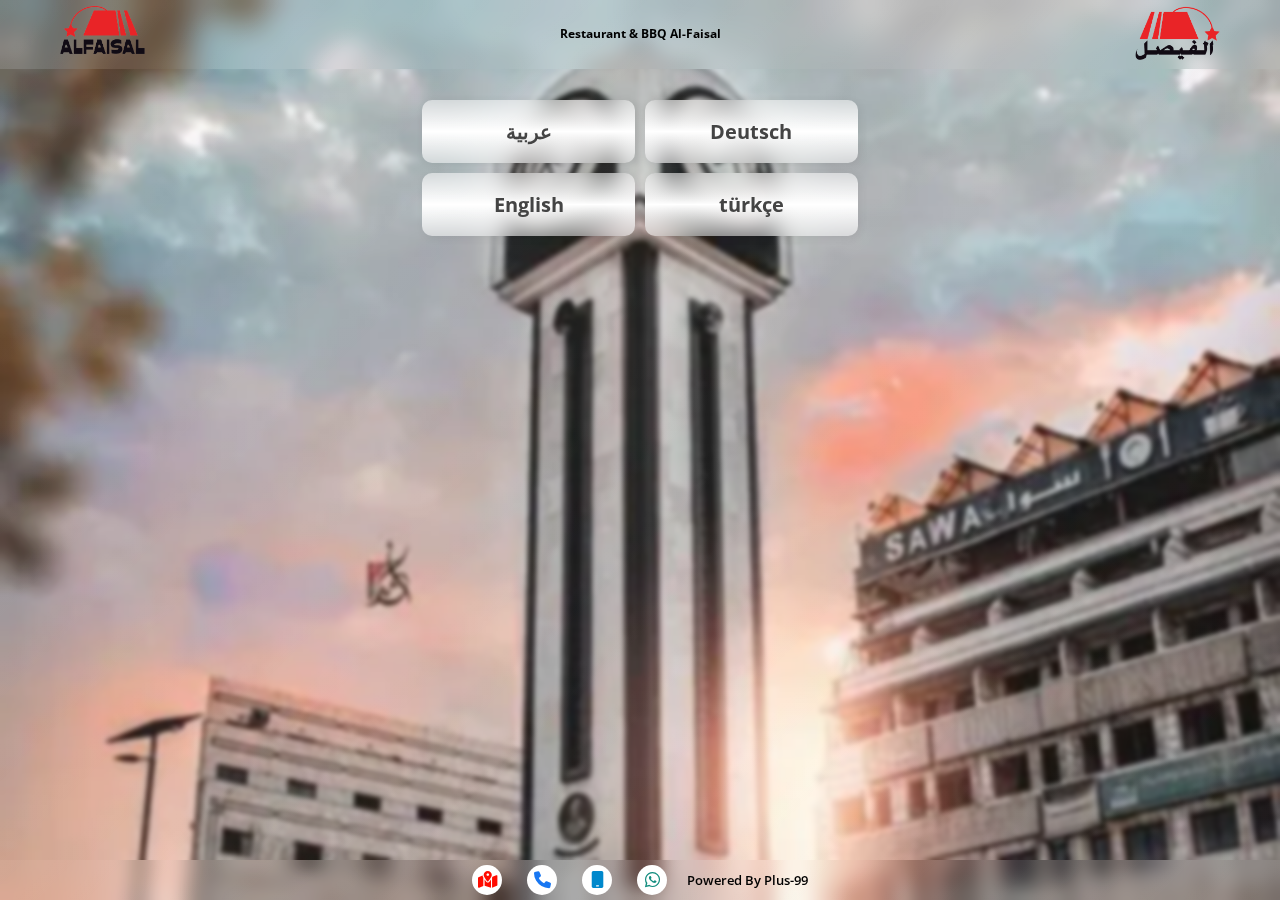
<file: index.html>
<!DOCTYPE html>
<html lang="en">

<head>
    <meta charset="UTF-8">
    <meta http-equiv="X-UA-Compatible" content="IE=edge">
    <meta name="viewport" content="width=device-width, initial-scale=1.0">
    <title>Document</title>

    <!-- Normalize File -->
    <link rel="stylesheet" href="css/normalize.css">
    <!-- Css File -->
    <link rel="stylesheet" href="css/style.css">
    <!-- Font Awesome File -->
    <link rel="stylesheet" href="css/all.min.css">
    <!-- Open Sans Font -->
    <link rel="preconnect" href="https://fonts.googleapis.com">
    <link rel="preconnect" href="https://fonts.gstatic.com" crossorigin>
    <link href="https://fonts.googleapis.com/css2?family=Open+Sans:wght@300;400;500;600;700&display=swap"
        rel="stylesheet">
</head>

<body>
    <!-- Start Header -->
    <div class="header">
        <div class="container">
            <div class="logo"><img src="images/faisal2-removebg-preview.png" alt="meal"></div>
            <div class="rest-name">Restaurant & BBQ Al-Faisal</div>
            <div class="logo"><img src="images/faisal1-removebg-preview.png" alt="meal"></div>
        </div>
    </div>
    <!-- End Header -->
    <!-- Start Languages Section -->
    <div class="languages">
        <div class="container">
            <div class="all-language">
                <a href="category.html" class="box">
                    <div>
                        <span>عربية</span>
                    </div>
                </a>
                <a href="category.html" class="box">
                    <div>
                        <span>Deutsch</span>
                    </div>
                </a>
                <a href="category.html" class="box">
                    <div>
                        <span>English</span>
                    </div>
                </a>
                <a href="category.html" class="box">
                    <div>
                        <span>türkçe</span>
                    </div>
                </a>
            </div>
        </div>
    </div>
    <!-- End Languages Section -->
    <!-- Start Footer Section -->
    <div class="footer">
        <ul class="social-links">
            <li><a href="map.html" class="map"><i class="fa-solid fa-map-location-dot"></i></a></li>
            <li><a href="#" class="face"><i class="fa-solid fa-phone"></i></a></li>
            <li><a href="tel:number" class="tele"><i class="fa-solid fa-mobile"></i></a></li>
            <li><a href="http://wa.me/number" class="whats"><i class="fa-brands fa-whatsapp"></i></a></li>
        </ul>
        <p>Powered By Plus-99</p>
    </div>
    <!-- End Footer Section -->
</body>

</html>
</file>
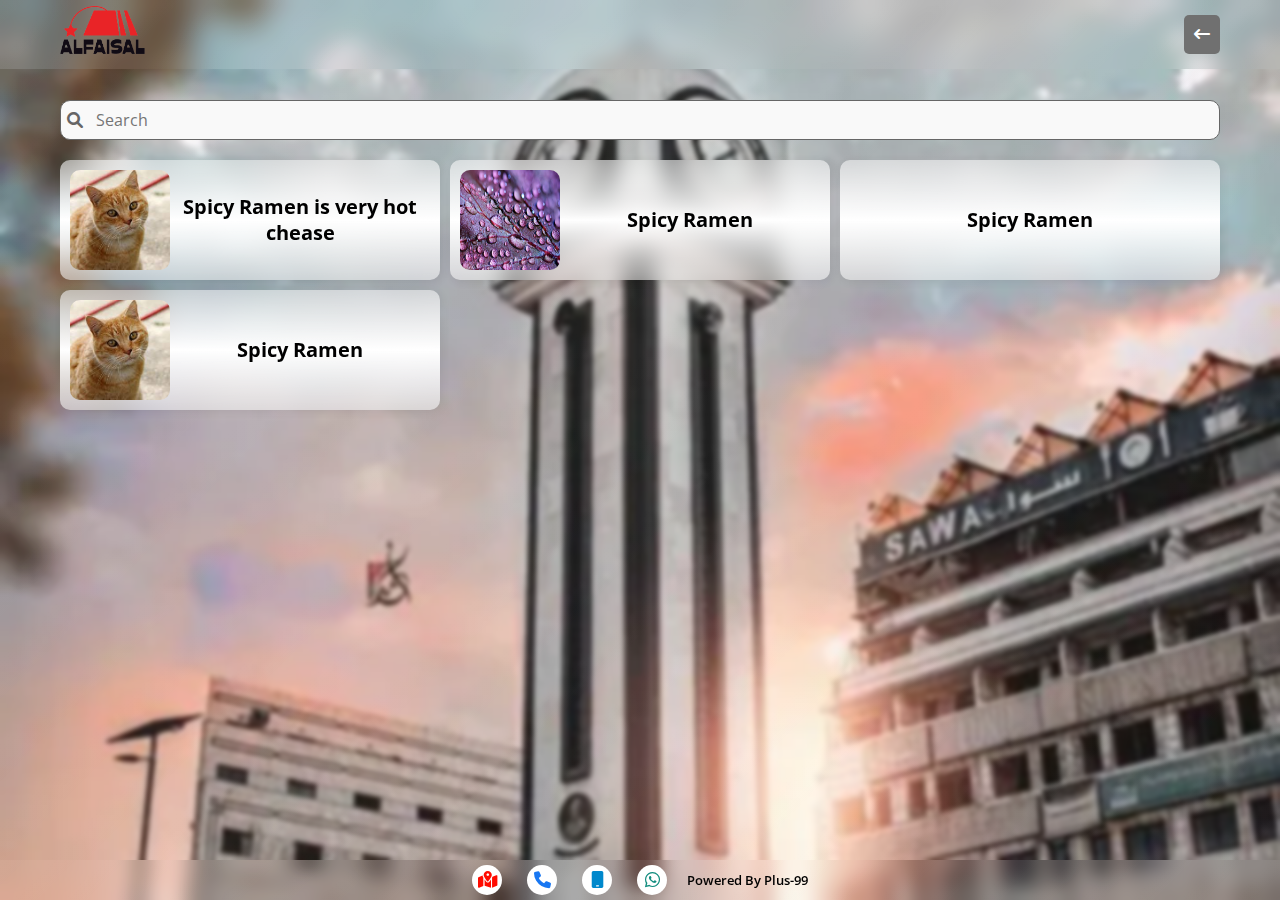
<file: category.html>
<!DOCTYPE html>
<html lang="en">

<head>
    <meta charset="UTF-8">
    <meta http-equiv="X-UA-Compatible" content="IE=edge">
    <meta name="viewport" content="width=device-width, initial-scale=1.0">
    <title>Document</title>

    <!-- Normalize File -->
    <link rel="stylesheet" href="css/normalize.css">
    <!-- Css File -->
    <link rel="stylesheet" href="css/style.css">
    <!-- Font Awesome File -->
    <link rel="stylesheet" href="css/all.min.css">
    <!-- Open Sans Font -->
    <link rel="preconnect" href="https://fonts.googleapis.com">
    <link rel="preconnect" href="https://fonts.gstatic.com" crossorigin>
    <link href="https://fonts.googleapis.com/css2?family=Open+Sans:wght@300;400;500;600;700&display=swap"
        rel="stylesheet">
</head>

<body>
    <!-- Start Header -->
    <div class="header">
        <div class="container">
            <div class="logo"><img src="images/faisal2-removebg-preview.png" alt="meal"></div>
            <span class="section"><i class="fa-solid fa-arrow-left-long"></i></span>
        </div>
    </div>
    <!-- End Header -->
    <div class="category">
        <div class="container">
            <div class="search">
                <i class="fa-solid fa-magnifying-glass search-icon"></i>
                <input type="search" placeholder="Search">
            </div>
            <div class="all-category">
                <a href="details.html" class="box">
                    <img src="images/3dd128a0327e51e82644f8c3b712830f.webp" alt="meal-picture">
                    <h3 class="capture">Spicy Ramen is very hot chease</h3>
                </a>
                <a href="details.html" class="box">
                    <img src="images/quote.jpeg" alt="meal-picture">
                    <h3 class="capture">Spicy Ramen</h3>
                </a>
                <a href="details.html" class="box">

                    <h3 class="capture">Spicy Ramen</h3>
                </a>
                <a href="details.html" class="box">
                    <img src="images/3dd128a0327e51e82644f8c3b712830f.webp" alt="meal-picture">
                    <h3 class="capture">Spicy Ramen</h3>
                </a>
            </div>
        </div>
    </div>
    <!-- Start Footer Section -->
    <div class="footer">
        <ul class="social-links">
            <li><a href="map.html" class="map"><i class="fa-solid fa-map-location-dot"></i></a></li>
            <li><a href="#" class="face"><i class="fa-solid fa-phone"></i></a></li>
            <li><a href="tel:number" class="tele"><i class="fa-solid fa-mobile"></i></a></li>
            <li><a href="http://wa.me/number" class="whats"><i class="fa-brands fa-whatsapp"></i></a></li>
        </ul>
        <p>Powered By Plus-99</p>
    </div>
    <!-- End Footer Section -->
    <script src="js/main.js"></script>
</body>

</html>
</file>
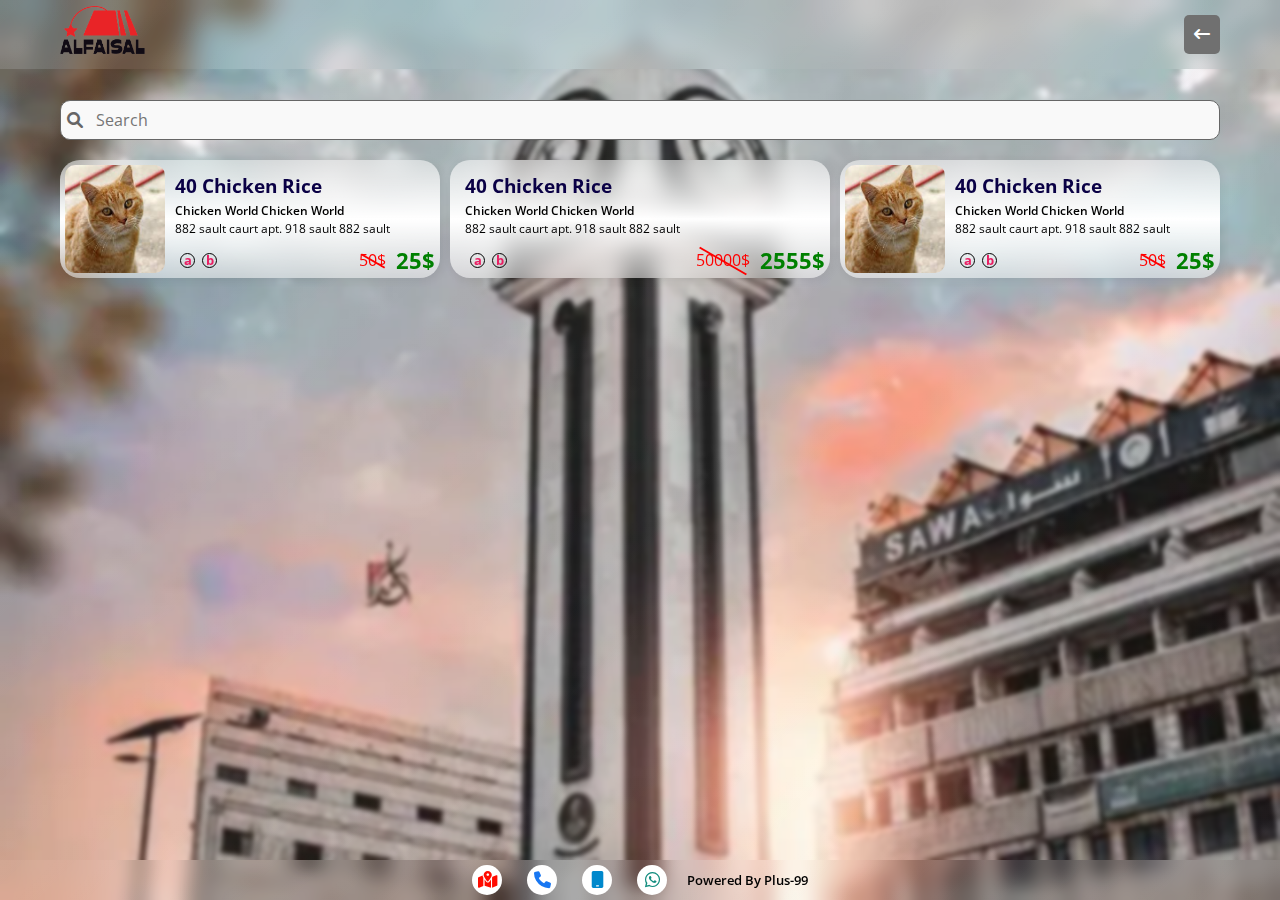
<file: details.html>
<!DOCTYPE html>
<html lang="en">

<head>
    <meta charset="UTF-8">
    <meta http-equiv="X-UA-Compatible" content="IE=edge">
    <meta name="viewport" content="width=device-width, initial-scale=1.0">
    <title>Document</title>
    <!-- Normalize File -->
    <link rel="stylesheet" href="css/normalize.css">
    <!-- Css File -->
    <link rel="stylesheet" href="css/style.css">
    <!-- Font Awesome File -->
    <link rel="stylesheet" href="css/all.min.css">
    <!-- Open Sans Font -->
    <link rel="preconnect" href="https://fonts.googleapis.com">
    <link rel="preconnect" href="https://fonts.gstatic.com" crossorigin>
    <link href="https://fonts.googleapis.com/css2?family=Open+Sans:wght@300;400;500;600;700&display=swap"
        rel="stylesheet">
</head>

<body>
    <!-- Start Header -->
    <div class="header">
        <div class="container">
            <div class="logo"><img src="images/faisal2-removebg-preview.png" alt="meal"></div>
            <span class="section"><i class="fa-solid fa-arrow-left-long"></i></span>
        </div>
    </div>
    <!-- End Header -->
    <div class="dishes">
        <div class="container">
            <div class="search">
                <i class="fa-solid fa-magnifying-glass search-icon"></i>
                <input type="search" placeholder="Search">
            </div>
            <div class="all-dishes">
                <div class="box">

                    <img src="images/3dd128a0327e51e82644f8c3b712830f.webp" alt="meal-picture">

                    <div class="text">
                        <h3><span class="meal-num">40</span> Chicken Rice</h3>
                        <p class="main-desc">Chicken World Chicken World</p>
                        <p class="second-desc">882 sault caurt apt. 918 sault 882 sault</p>
                        <div class="price">
                            <div class="sensitive">
                                <div class="tooltip">
                                    <span class="signal">a</span>
                                </div>
                                <div class="tooltip">
                                    <span class="signal">b</span>
                                </div>
                            </div>
                            <div class="all-price"><span class="prev-price">50$</span>
                                <span class="last-price">25$</span>
                            </div>
                        </div>
                    </div>
                </div>
                <div class="box">



                    <div class="text">
                        <h3><span class="meal-num">40</span> Chicken Rice</h3>
                        <p class="main-desc">Chicken World Chicken World</p>
                        <p class="second-desc">882 sault caurt apt. 918 sault 882 sault</p>
                        <div class="price">
                            <div class="sensitive">
                                <div class="tooltip">
                                    <span class="signal">a</span>
                                </div>
                                <div class="tooltip">
                                    <span class="signal">b</span>
                                </div>
                            </div>
                            <div class="all-price"><span class="prev-price">50000$</span>
                                <span class="last-price">2555$</span>
                            </div>
                        </div>
                    </div>
                </div>
                <div class="box">

                    <img src="images/3dd128a0327e51e82644f8c3b712830f.webp" alt="meal-picture">

                    <div class="text">
                        <h3><span class="meal-num">40</span> Chicken Rice</h3>
                        <p class="main-desc">Chicken World Chicken World</p>
                        <p class="second-desc">882 sault caurt apt. 918 sault 882 sault</p>
                        <div class="price">
                            <div class="sensitive">
                                <div class="tooltip">
                                    <span class="signal">a</span>
                                </div>
                                <div class="tooltip">
                                    <span class="signal">b</span>
                                </div>
                            </div>
                            <div class="all-price"><span class="prev-price">50$</span>
                                <span class="last-price">25$</span>
                            </div>
                        </div>
                    </div>
                </div>


            </div>
        </div>
    </div>
    <!-- Start Footer Section -->
    <div class="footer">
        <ul class="social-links">
            <li><a href="map.html" class="map"><i class="fa-solid fa-map-location-dot"></i></a></li>
            <li><a href="#" class="face"><i class="fa-solid fa-phone"></i></a></li>
            <li><a href="tel:number" class="tele"><i class="fa-solid fa-mobile"></i></a></li>
            <li><a href="http://wa.me/number" class="whats"><i class="fa-brands fa-whatsapp"></i></a></li>
        </ul>
        <p>Powered By Plus-99</p>
    </div>
    <!-- End Footer Section -->

    <!-- Start Overlay -->
    <div class="overlay">
        <div class="show-tooltip">
            <span class="close">
                X
            </span>
            <ul class="sensitive-list">
                <li>Contain Sugar</li>
                <li>Contain Tomato</li>
                <li>Contain Potato</li>
                <li>Contain Fat</li>
            </ul>
        </div>
    </div>
    <!-- End Overlay -->

    <script src="js/main.js"></script>

</body>

</html>
</file>
<file: css/style.css>
/* Start Global */
:root {
       --main-duration: 0.3s;
}
* {
       padding: 0;
       margin: 0;
       box-sizing: border-box;
}
html {
       scroll-behavior: smooth;
}
body {
       font-family: 'Open Sans', sans-serif;
       background: url(../images/homs-clock.webp) no-repeat fixed center top;
       background-size: cover;
}
ul {
       list-style: none;
       padding: 0;
       margin: 0;
}
a {
       text-decoration: none;
       background-color: transparent;
}
input:focus {
       outline: none;
}
.container {
       padding-left: 5px;
       padding-right: 5px;
       margin-left: auto;
       margin-right: auto;
}

/* Start Social Links */

.social-links {
       display: flex;
       justify-content: center;
       gap: 25px;
}
.social-links li {
       background-color: #fff;
       width: 30px;
       height: 30px;
       display: flex;
       justify-content: center;
       align-items: center;
       border-radius: 50%;
}
.social-links li a {
       display: block;
       font-size: 17px;
}
.social-links li a.map {
       color: #ff0b00;
}
.social-links li a.face {
       color: #1877f2;
}
.social-links li a.tele {
       color: #0088cc;
}
.social-links li a.whats {
       color: #128c7e;
}
.footer {
       background: linear-gradient(
              135deg,
              rgb(255 255 255 / 0.1),
              rgb(255 255 255 / 0)
       );
       backdrop-filter: blur(10px);
       -webkit-backdrop-filter: blur(10px);
       text-align: center;
       padding: 5px;
       width: 100%;
       position: fixed;
       bottom: 0;
       z-index: 999999;
       display: flex;
       justify-content: center;
       align-items: center;
       gap: 20px;
}
.footer p {
       font-size: 13px;
       font-weight: 600;
}
@media (max-width: 991px) {
       .footer.hide {
              display: none;
       }
}
/* End Social Links */

/* Start Search Box */
.search {
       width: 100%;
       position: relative;
       margin: 0 0 20px;
}
.search .search-icon {
       position: absolute;
       top: 50%;
       transform: translateY(-50%);
       left: 7px;
       color: #666;
       z-index: 333;
}
.search input {
       border: none;
       width: 100%;
       background-color: #f9f9f9;
       padding: 10px 35px;
       border-radius: 10px;
       caret-color: #666;
       border: 1px solid #666;
       color: #666;
}
.search input::placeholder {
       transition: var(--main-duration);
}
.search input:focus::placeholder {
       opacity: 0;
}
/* End Search Box */

/* Start Overlay */
.overlay {
       background-color: rgb(0 0 0 / 50%);
       height: 100%;
       width: 100%;
       position: fixed;
       top: 0px;
       left: 0px;
       z-index: 9999999;
       justify-content: center;
       align-items: center;
       display: none;
}
.overlay.show {
       display: flex;
}
.show-tooltip {
       width: 300px;
       min-height: 200px;
       background-color: #fff;
       z-index: 999999;
       position: relative;
       transition: var(--main-duration);
       border-radius: 10px;
}
.show-tooltip .close {
       color: red;
       position: absolute;
       top: -25px;
       right: -10px;
       font-size: 30px;
       width: 50px;
       height: 50px;
       background-color: #fff;
       border-radius: 50%;
       display: flex;
       justify-content: center;
       align-items: center;
       cursor: pointer;
}
.show-tooltip .sensitive-list {
       padding: 20px;
}
.show-tooltip .sensitive-list li {
       padding: 10px;
       background: linear-gradient(
              135deg,
              rgb(255 255 255 / 0.1),
              rgb(255 255 255 / 0)
       );
}
/* End Overlay */

/* Start Header */
.header {
       background: linear-gradient(
              135deg,
              rgb(255 255 255 / 0.1),
              rgb(255 255 255 / 0)
       );
       backdrop-filter: blur(10px);
       -webkit-backdrop-filter: blur(10px);
       padding: 5px;
       color: black;
       min-height: 60px;
       position: fixed;
       top: 0;
       left: 0;
       z-index: 9999999;
       width: 100%;
}
.header .container {
       display: flex;
       justify-content: space-between;
       align-items: center;
}
.header .logo {
       width: 85px;
}
.header .logo img {
       max-width: 100%;
}
.header .rest-name {
       font-size: 12px;
       font-weight: bold;
}
.header .section {
       background-color: #707070;
       color: #fff;
       padding: 10px;
       border-radius: 5px;
       cursor: pointer;
}
/* End Header */

/* Small Screen */

@media (min-width: 768px) {
       .container {
              width: 750px;
       }
}

/* Medium Screen */

@media (min-width: 992px) {
       .container {
              width: 970px;
       }
}

/* Large Screen */

@media (min-width: 1200px) {
       .container {
              width: 1170px;
       }
}
/* End Global */

/* Start Languages Section */

.languages {
       padding-top: 100px;
       padding-bottom: 30px;
       position: relative;
       min-height: calc(100vh - 40px);
}
.languages::before {
       content: '';
       position: absolute;
       top: 0;
       left: 0;
       background: linear-gradient(
              135deg,
              rgb(255 255 255 / 0.1),
              rgb(255 255 255 / 0)
       );
       backdrop-filter: blur(2px);
       -webkit-backdrop-filter: blur(2px);
       width: 100%;
       height: 100%;
       z-index: -1;
}
.languages .container {
       display: flex;
       justify-content: center;
       align-items: center;
       z-index: 1;
}
.all-language {
       display: flex;
       justify-content: center;
       gap: 10px;
       flex-wrap: wrap;
}

.languages .all-language .box {
       padding: 20px;
       flex-basis: 47%;
       min-height: 50px;
       text-align: center;
       background: linear-gradient(
              to bottom,
              rgb(255 255 255 / 50%),
              rgb(255 255 255 / 100%),
              rgb(255 255 255 / 50%)
       );
       backdrop-filter: blur(10px);
       -webkit-backdrop-filter: blur(10px);
       box-shadow: 2px 2px 10px rgb(0 0 0 / 7%);
       border-radius: 10px;
       display: flex;
       justify-content: center;
       align-items: center;
}
.languages .box img {
       display: block;
       margin: 20px auto;
}
.languages .box span {
       color: #444;
       font-size: 20px;
       font-weight: bold;
}

/* End Languages Section */

/* Start Category Section */

.category {
       padding-top: 100px;
       position: relative;
       padding-bottom: 30px;
       min-height: calc(100vh - 40px);
}
.category::before {
       content: '';
       position: absolute;
       top: 0;
       left: 0;
       background: linear-gradient(
              135deg,
              rgb(255 255 255 / 0.1),
              rgb(255 255 255 / 0)
       );
       backdrop-filter: blur(2px);
       -webkit-backdrop-filter: blur(2px);
       width: 100%;
       height: 100%;
       z-index: -1;
}
.category .all-category {
       display: grid;
       grid-template-columns: repeat(auto-fill, minmax(300px, 1fr));
       gap: 10px;
}
.category .all-category .box {
       background: linear-gradient(
              to bottom,
              rgb(255 255 255 / 50%),
              rgb(255 255 255 / 100%),
              rgb(255 255 255 / 50%)
       );
       backdrop-filter: blur(10px);
       -webkit-backdrop-filter: blur(10px);
       box-shadow: 2px 2px 10px rgb(0 0 0 / 7%);
       text-align: center;
       padding: 10px;
       border-radius: 10px;
       position: relative;
       min-height: 100px;
       display: flex;
       align-items: center;
       transition: var(--main-duration);
       flex-basis: 100%;
}

.category .all-category .box:hover {
       box-shadow: 2px 2px 10px rgb(0 0 0 / 20%);
       transform: translateY(-5px);
}
.category .all-category .box img {
       width: 100px;
       height: 100px;
       border-radius: 10px;
}
.category .all-category .box .capture {
       font-size: 20px;
       color: #000;
       line-height: 1.3;
       flex: 1;
}

/* End Category Section */

/* Start Details */

.dishes {
       padding-top: 100px;
       position: relative;
       padding-bottom: 100px;
       background-position: bottom;
       min-height: calc(100vh - 40px);
}
.dishes::before {
       content: '';
       position: absolute;
       top: 0;
       left: 0;
       background: linear-gradient(
              135deg,
              rgb(255 255 255 / 0.1),
              rgb(255 255 255 / 0)
       );
       backdrop-filter: blur(2px);
       -webkit-backdrop-filter: blur(2px);
       width: 100%;
       height: 100%;
       z-index: -1;
}
.dishes .all-dishes {
       display: grid;
       grid-template-columns: repeat(auto-fill, minmax(300px, 1fr));
       gap: 10px;
}
.dishes .all-dishes .box {
       background: linear-gradient(
              to bottom,
              rgb(255 255 255 / 50%),
              rgb(255 255 255 / 100%),
              rgb(255 255 255 / 50%)
       );
       backdrop-filter: blur(10px);
       -webkit-backdrop-filter: blur(10px);
       box-shadow: 2px 2px 10px rgb(0 0 0 / 7%);
       border-radius: 20px;
       position: relative;
       padding: 5px;
       transition: var(--main-duration);
       display: flex;
}
.dishes .all-dishes .box:hover {
       transform: translateY(-5px);
       box-shadow: 2px 2px 10px rgb(0 0 0 / 15%);
}
.dishes .all-dishes .box .sensitive {
       display: flex;
       z-index: 99999;
       gap: 2px;
}
.dishes .all-dishes .box .sensitive .tooltip {
       position: relative;
       cursor: pointer;
       z-index: 9999999;
       margin-left: 5px;
}
.dishes .all-dishes .box .sensitive .tooltip .signal {
       font-weight: bold;
       color: #e91e63;
       font-size: 13px;
       border: 1px solid black;
       width: 15px;
       height: 15px;
       border-radius: 50%;
       display: flex;
       justify-content: center;
       align-items: center;
}

.dishes .all-dishes .box img {
       width: 100px;
       border-radius: 10px;
       flex-basis: 100px;
       z-index: 3;
}
.dishes .all-dishes .box .text {
       flex: 1;
       margin-left: 10px;
       margin-top: 10px;
}
.dishes .all-dishes .box .text h3 {
       color: #0a0045;
       margin-bottom: 5px;
}
.dishes .all-dishes .box .text p {
       line-height: 1.5;
       font-size: 12px;
}
.dishes .all-dishes .box .text p.main-desc {
       color: black;
       font-weight: 600;
}
.dishes .all-dishes .box .text p.second-desc {
       color: black;
}
.dishes .all-dishes .box .text .price {
       margin-top: 10px;
       display: flex;
       align-items: center;
       justify-content: space-between;
       gap: 10px;
}
.dishes .all-dishes .box .text .price .prev-price {
       position: relative;
       color: red;
}
.dishes .all-dishes .box .text .price .all-price {
       display: flex;
       align-items: center;
       gap: 10px;
}
.dishes .all-dishes .box .text .price .prev-price::before {
       content: '';
       height: 2px;
       width: 100%;
       background-color: #f00;
       position: absolute;
       top: 50%;
       left: 50%;
       transform: translate(-50%, -50%) rotate(-150deg);
}
.dishes .all-dishes .box .text .price .last-price {
       color: green;
       font-size: 22px;
       font-weight: bold;
}

/* End Details */

/* Start Meal */

.main-meal {
       min-height: calc(100vh - 40px);
       padding-top: 100px;
       display: flex;
       flex-direction: column;
       justify-content: space-between;
       position: relative;
}
.main-meal::before {
       content: '';
       position: absolute;
       top: 0;
       left: 0;
       background: linear-gradient(
              135deg,
              rgb(255 255 255 / 0.1),
              rgb(255 255 255 / 0)
       );
       backdrop-filter: blur(10px);
       -webkit-backdrop-filter: blur(10px);
       width: 100%;
       height: 100%;
       z-index: -1;
}
.main-meal .box {
       position: relative;
}
.main-meal .box .sensitive {
       display: flex;
}
.main-meal .box .sensitive .tooltip {
       position: relative;
       cursor: pointer;
       margin-left: 10px;
}
.main-meal .box .sensitive .tooltip .signal {
       font-weight: bold;
       color: #e91e63;
       font-size: 13px;
       border: 1px solid black;
       width: 15px;
       height: 15px;
       display: flex;
       justify-content: center;
       align-items: center;
       border-radius: 50%;
}
.main-meal .main-carousel {
       overflow: hidden;
}
.main-meal .main-carousel .cell {
       margin: 0 15px;
       width: 33%;
       text-align: center;
       overflow: hidden;
}
@media (max-width: 767px) {
       .main-meal .main-carousel .cell {
              width: 100%;
       }
}
.main-meal .main-carousel img {
       width: 250px;
       height: 250px;
       max-width: 100%;
}
.main-meal .text {
       margin-top: 50px;
}
@media (max-width: 767px) {
       .main-meal .text {
              text-align: center;
       }
}
.main-meal .text .meal-title {
       font-size: 25px;
       margin-bottom: 10px;
}
.main-meal .text .flavour {
       color: black;
       font-weight: 600;
}
.main-meal .text .meal-desc {
       line-height: 1.3;
       margin: 20px 0;
       color: black;
       max-width: 500px;
}
.main-meal .text .price-add {
       display: flex;
       gap: 20px;
       align-items: center;
       font-weight: 600;
}
.main-meal .text .price-add span {
       color: #2e314b;
}

.main-meal .box .text .price-add .prev-price {
       position: relative;
       color: red;
}
.main-meal .box .text .price-add .prev-price::before {
       content: '';
       height: 2px;
       width: calc(100% + 10px);
       background-color: #f00;
       position: absolute;
       top: 50%;
       left: 50%;
       transform: translate(-50%, -50%) rotate(-150deg);
}

.image-popup {
       position: fixed;
       top: 0;
       left: 0;
       background-color: rgb(0 0 0 / 50%);
       width: 100%;
       height: 100%;
       z-index: 9999999;
       display: none;
}
.image-popup .close {
       position: absolute;
       top: 15px;
       right: 15px;
       color: red;
       font-size: 25px;
       font-weight: bold;
       cursor: pointer;
       width: 50px;
       height: 50px;
       background-color: #fff;
       display: flex;
       justify-content: center;
       align-items: center;
       border-radius: 50%;
       margin-bottom: 20px;
}
.image-popup .image {
       width: 500px;
       max-width: 90%;
       position: absolute;
       top: 50%;
       left: 50%;
       transform: translate(-50%, -50%);
}
/* End Meal */

/* Start Map */

.map-page {
       min-height: 100vh;
       padding: 3px 0;
       display: flex;
       flex-direction: column;
       justify-content: space-between;
       position: relative;
       text-align: center;
}
.map-page::before {
       content: '';
       position: absolute;
       top: 0;
       left: 0;
       background: linear-gradient(
              135deg,
              rgb(255 255 255 / 0.1),
              rgb(255 255 255 / 0)
       );
       backdrop-filter: blur(10px);
       -webkit-backdrop-filter: blur(10px);
       width: 100%;
       height: 100%;
       z-index: -1;
}
.map-page .iframe-container {
       display: flex;
       justify-content: center;
       align-items: center;
       margin: 0 auto 0;
}

.map-page .iframe-container #map {
       width: 600px;
       height: 450px;
}
@media (max-width: 767px) {
       .map-page .iframe-container #map {
              width: 310px;
              height: 100vh;
       }
}

/* End Map */
</file>
